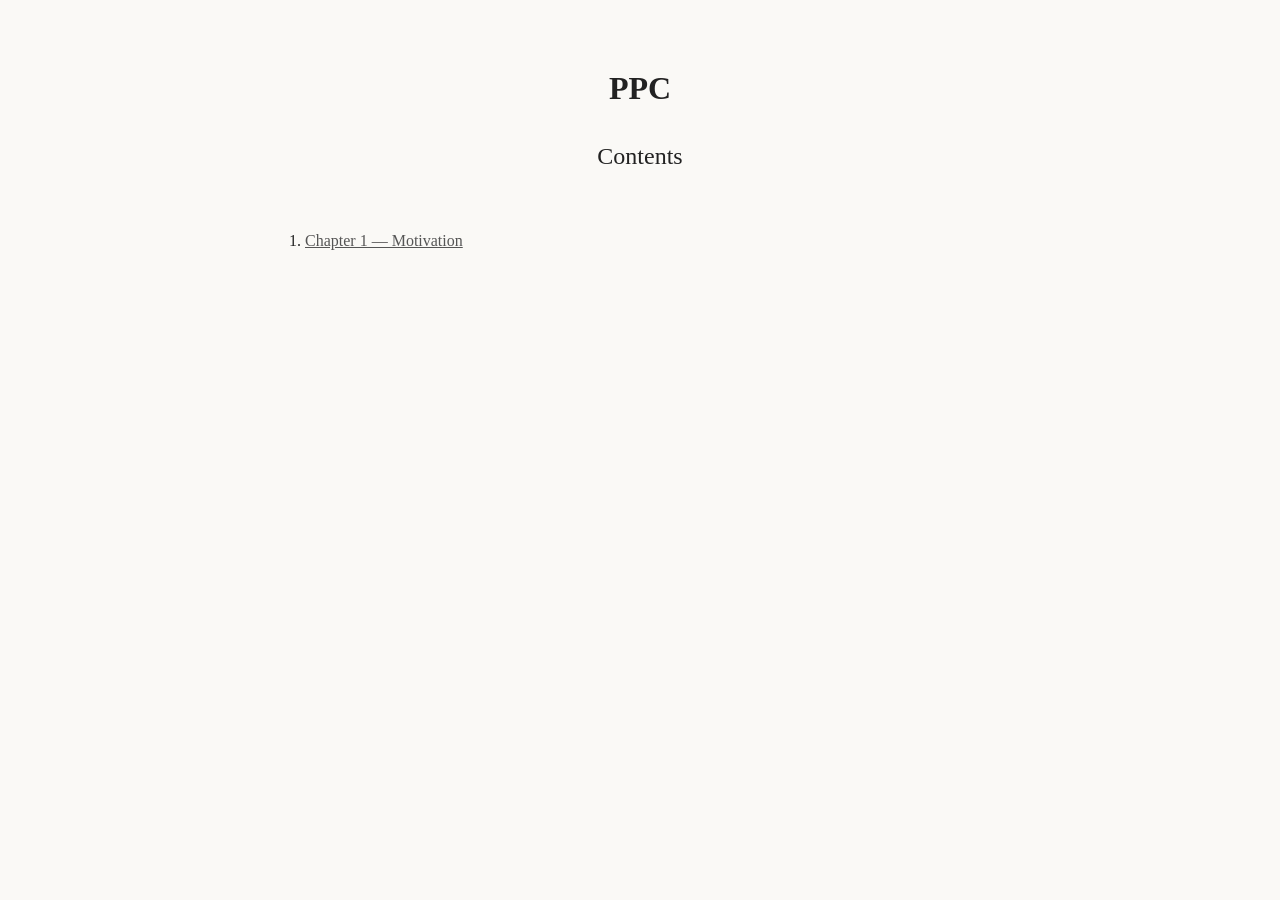
<file: index.html>
<!DOCTYPE html>
<html lang="en">
<head>
    <meta charset="UTF-8">
    <meta name="viewport" content="width=device-width, initial-scale=1.0">
    <title>PPC</title>
    <link rel="stylesheet" href="style.css">
</head>

<body>

    <h1>PPC</h1>

    <h2>Contents</h2>

    <ol>
        <li><a href="ch1.html">Chapter 1 — Motivation</a></li>
    </ol>

</body>
</html>
</file>
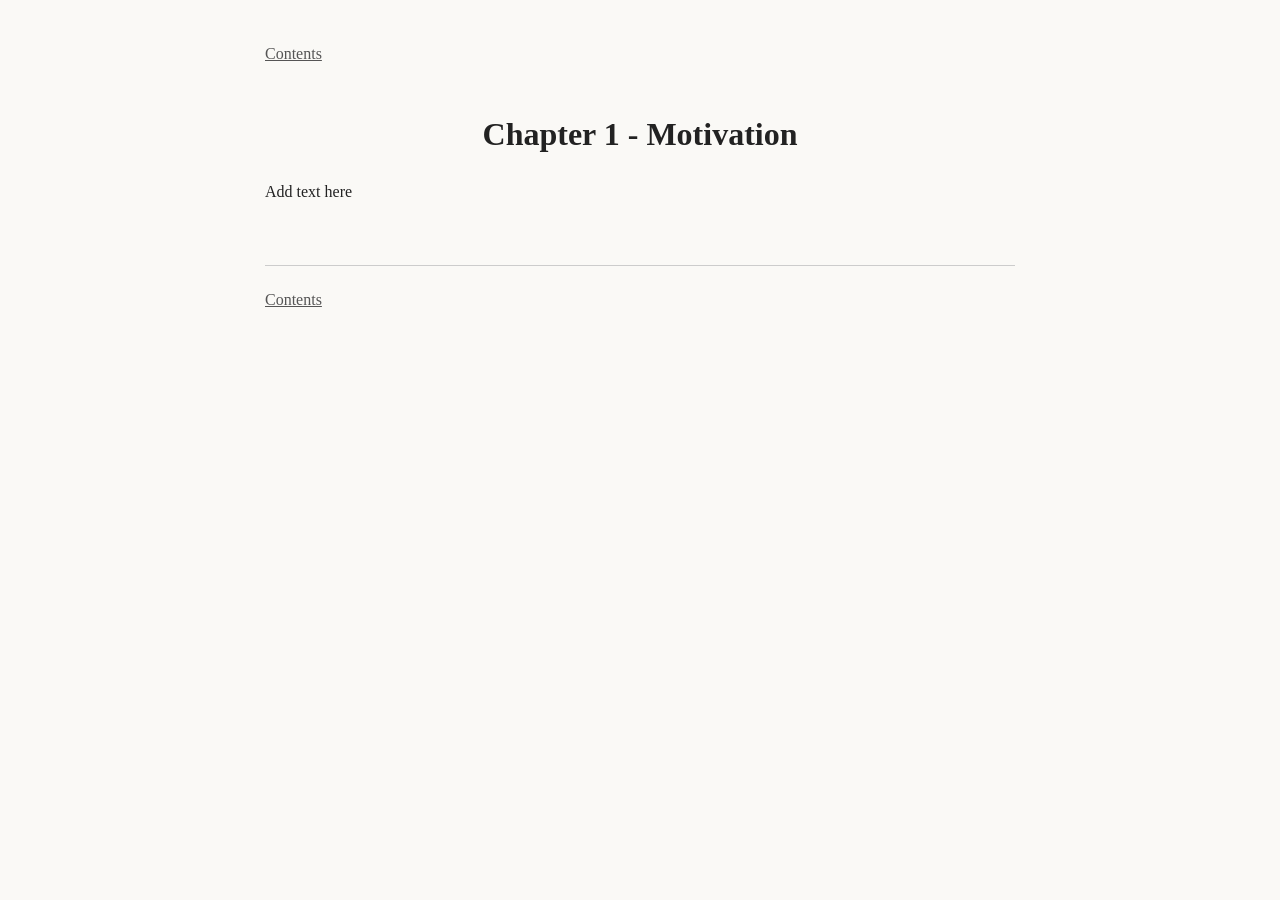
<file: ch1.html>
<!DOCTYPE html>
<html lang="en">
<head>
    <meta charset="UTF-8">
    <meta name="viewport" content="width=device-width, initial-scale=1.0">
    <title>Chapter 1</title>
    <link rel="stylesheet" href="style.css">
</head>

<body>

    <nav>
        <a href="index.html">Contents</a>
    </nav>

    <main>
        <h1>Chapter 1 - Motivation</h1>

        <p>Add text here</p>
    </main>

    <nav class="chapter-navigation">
        <a href="index.html">Contents</a>
    </nav>

</body>
</html>
</file>
<file: style.css>
body {
    font-family: Georgia, serif;
    line-height: 1.7;
    max-width: 750px;
    margin: 0 auto;
    padding: 40px 20px;
    color: #222;
    background: #faf9f6;
}

main {
    margin-top: 40px;
}

h1 {
    text-align: center;
    margin-bottom: 10px;
}

h2 {
    text-align: center;
    font-weight: normal;
    margin-bottom: 50px;
}

p {
    margin-bottom: 1.5em;
}

a {
    color: #555;
}

nav {
    display: flex;
    justify-content: space-between;
}

.chapter-navigation {
    margin-top: 60px;
    border-top: 1px solid #ccc;
    padding-top: 20px;
}
</file>
